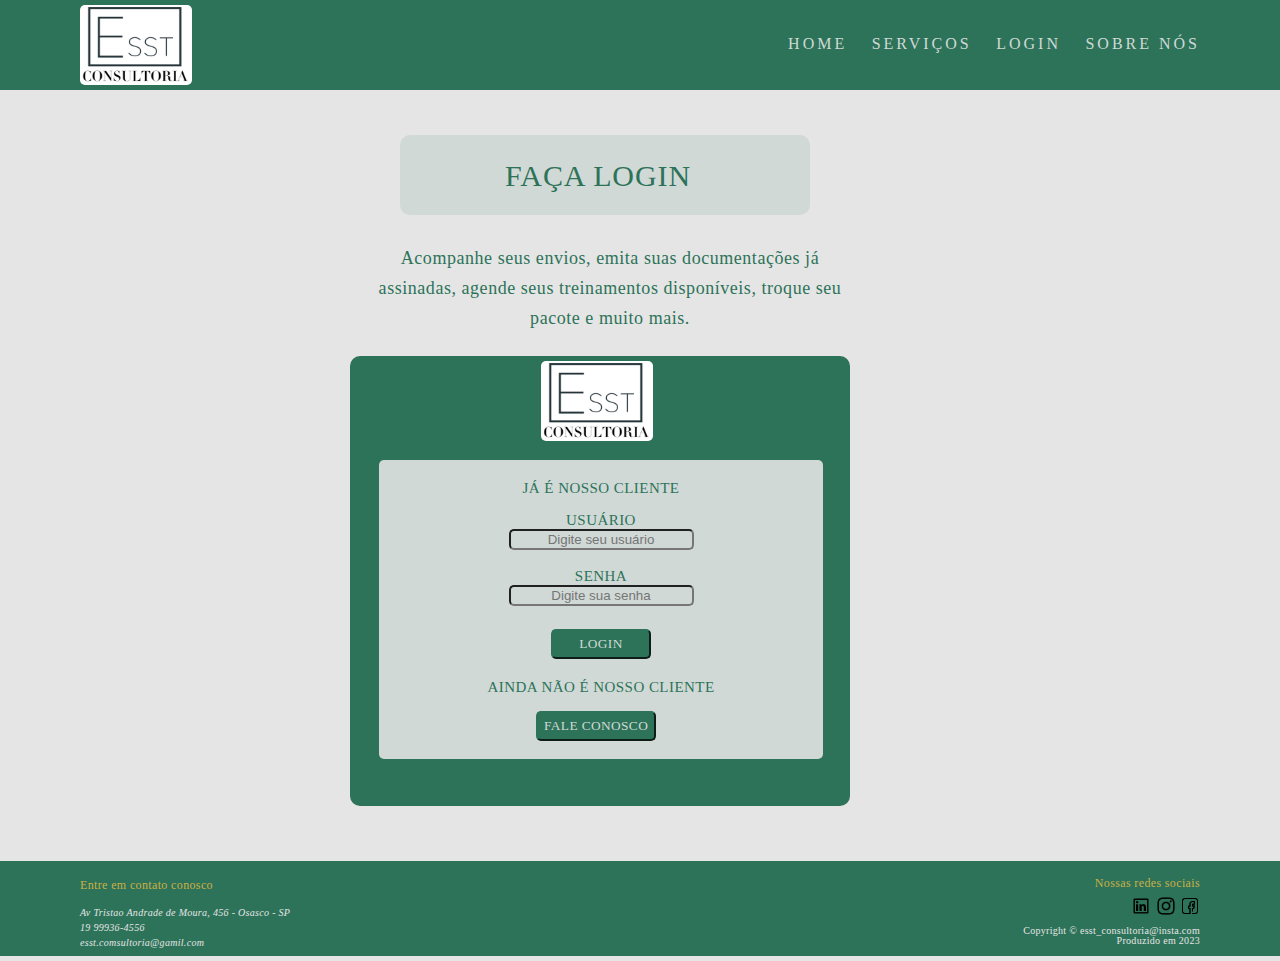
<file: login.html>
<!DOCTYPE html>
<html lang="en">
<head>
    <title>ESST|Login</title>
    <meta charset="UTF-8">
    <meta name="autor" content="Kathleen Martins">
    <meta name="description" content="projeto final do curso dev web">
    <meta name="keywords" content="HTML, CSS, JS">
    <meta name="viewport" content="width=device-width, initial-scale=1.0">
    <meta http-equiv="X-UA-Compatible" content="IE=edge">
    <link rel="stylesheet" href="style.css">
    <link rel="icon" href="imagens/imagem_logo.png">
</head>
<body>
    
    <div id="pagina">
        <header class="cabecalho">
            <img class="logo" src="imagens/logo.png" alt="logo">
            <nav class="header-nav">
                <ul>
                    <li><a href="index.html" target="_blank">Home</a></li>
                    <li><a href="index.html#servicos" target="_blank">Serviços</a></li>
                    <li><a href="#title">Login</a></li>
                    <li><a href="sobre.html" target="_blank">Sobre nós</a></li>
                </ul>
            </nav>
        </header>
        <div class="geral">
            <div id="title">
                <h2 class="texto_titulo">Faça Login</h2>
            </div>
            <p class="texto_login">Acompanhe seus envios, emita suas documentações já
                assinadas, agende seus treinamentos disponíveis, troque seu
                pacote e muito mais.</p>
            <div class="quadro">
                <img class="logo" style="left:191px;" src="imagens/logo.png" alt="logo">
                <form id="loginForm">
                    <fieldset class="quadro_interno">
                        <p class="titulo_quadro">Já é nosso cliente</p>
                        <div class="label_login">
                            <label for="username">Usuário</label><br>
                            <input class= "input" id="username" type="text" name="usuario" placeholder="Digite seu usuário" required/>   
                        </div><br>
                        <div class="label_login" >
                            <label for="password" >Senha</label><br>
                            <input  class= "input" id="password" type="password" name="password" placeholder="Digite sua senha" required />
                        </div><br>
                        <button class="botao_login" type="submit" onclick="logar(); return false" id="login" >Login</button>
                        <div><p class="titulo_quadro" style="top:10px;">Ainda não é nosso cliente</p>
                        <button class="botao_fale_conosco" style="width: auto; left:145px; top:10px;"><a href="https://api.whatsapp.com/send?phone=5535999183873" class="fale_conosco">Fale conosco</a></button><br><br>
                        </div>
                </fieldset>
                </form>
                <script>
                    function logar(){
                        var login = document.getElementById('username').value;
                        var senha = document.getElementById('password').value;

                        if(login == "admin" && senha == "admin"){
                            location.href = "painel.html";

                        }
                        else{
                            alert("Usuário ou senha inválidos")
                        }
                    }
                </script>
            </div>

        </div>
        <footer class="rodape">
        
            <div class="contatos">
                <p class="titulo_contato">Entre em contato conosco
                    <address>
                        <p class="texto_contato">Av Tristao Andrade de Moura, 456 - Osasco - SP<br>19 99936-4556<br>                
                            esst.comsultoria@gamil.com
                            </p>  
                        </adress>
                <p>
                
            </div>
            <div class="redes_sociais">
                <h2 class="titulo_redes_sociais">Nossas redes sociais
                </h2>
                <div class="icones">
                    <a href="https://www.linkedin.com/feed/" target="_blank">
                        <img src="imagens/icone_linkedin.png" class="links"></a>
                    </a>
                    <a href="https://www.instagram.com/" target="_blank">
                        <img src="imagens/icone_instagram.png" class="links"></a>
                    </a>
                    <a href="https://www.facebook.com/" target="_blank">
                        <img src="imagens/icone_facebook.png" class="links"></a>
                    </a>
                </div>
    
            </div>
            <p class="copy">Copyright &copy; esst_consultoria@insta.com <br>
                Produzido em 2023
            </p>
        </footer>
    </div>


</body>
</html>
</file>
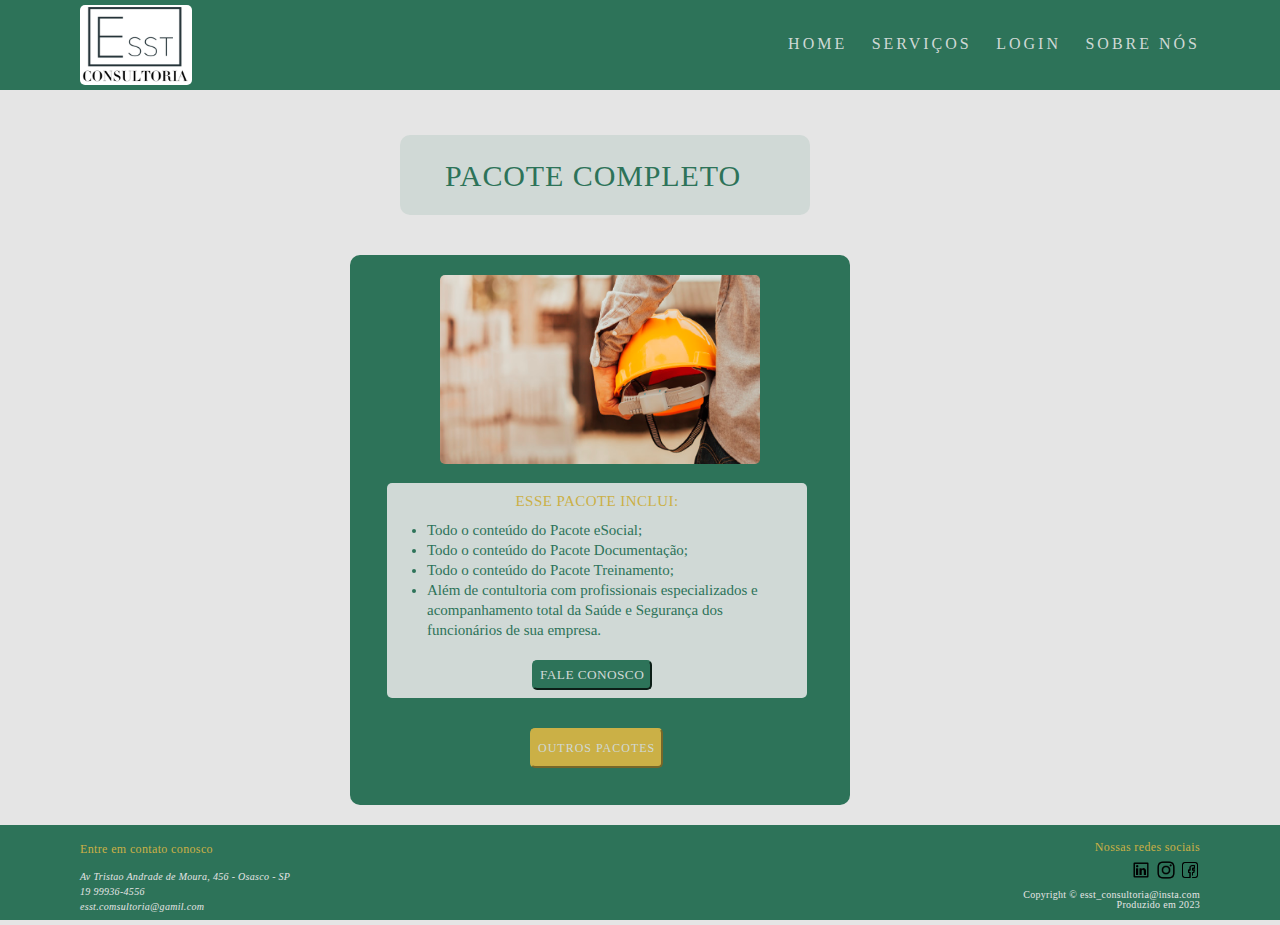
<file: pacote_completo.html>
<!DOCTYPE html>
<html lang="en">
<head>
    <title>ESST|Pacote Completo</title>
    <meta name="autor" content="Kathleen Martins">
    <meta name="description" content="projeto final do curso dev web">
    <meta name="keywords" content="HTML, CSS, JS">
    <meta name="viewport" content="width=device-width, initial-scale=1.0">
    <meta http-equiv="X-UA-Compatible" content="IE=edge">
    <link rel="stylesheet" href="style.css">
    <link rel="icon" href="imagens/imagem_logo.png">
</head>
<body>
    <div class="pagina">
        <header class="cabecalho">
            <img class="logo" src="imagens/logo.png" alt="logo">
            <nav class="header-nav">
                <ul>
                    <li><a href="index.html" target="_blank">Home</a></li>
                    <li><a href="index.html#servicos" target="_blank">Serviços</a></li>
                    <li><a href="login.html" target="_blank">Login</a></li>
                    <li><a href="sobre.html" target="_blank">Sobre nós</a></li>
                </ul>
            </nav>
        </header>
    <div class="geral">
        <div id="title">
            <h2 class="texto_titulo" style="left:45px;">Pacote Completo</h2>
        </div>
        <div class="quadro" style="top:40px; height: 550px;">
            <img class="imagem_servico" style="left:90px; top:20px;" src="imagens/banner.png" alt="imagem pacote esocial">
            <div class="quadro_interno" style="left: 37px">
                <p class="titulo_quadro" style="top:10px; color:#CBB046;">Esse pacote inclui:</p>
                <div class="paragrafo_pacote">
                <ul>
                    <li>Todo o conteúdo do Pacote eSocial;</li>
                    <li>Todo o conteúdo do Pacote Documentação;</li>
                    <li>Todo o conteúdo do Pacote Treinamento;</li>
                    <li>Além de contultoria com profissionais especializados e acompanhamento total da Saúde e Segurança dos funcionários de sua empresa.</li>
                </ul></div>
                <button class="botao_fale_conosco" style="width: auto; left:145px; top:10px;"><a href="https://api.whatsapp.com/send?phone=5535999183873" class="fale_conosco">Fale conosco</a></button><br><br>
            </div>
            <button class="botao_outros_servicos" style="width: auto; left:180px; top:50px; "><a href="index.html#servicos" class="outros_pacotes">Outros pacotes</a></button><br><br>  
            
        </div>
    </div>
        <footer class="rodape">
        
            <div class="contatos">
                <p class="titulo_contato">Entre em contato conosco
                    <address>
                        <p class="texto_contato">Av Tristao Andrade de Moura, 456 - Osasco - SP<br>19 99936-4556<br>                
                            esst.comsultoria@gamil.com
                            </p>  
                        </adress>
                <p>
                
            </div>
            <div class="redes_sociais">
                <h2 class="titulo_redes_sociais">Nossas redes sociais
                </h2>
                <div class="icones">
                    <a href="https://www.linkedin.com/feed/" target="_blank">
                        <img src="imagens/icone_linkedin.png" class="links"></a>
                    </a>
                    <a href="https://www.instagram.com/" target="_blank">
                        <img src="imagens/icone_instagram.png" class="links"></a>
                    </a>
                    <a href="https://www.facebook.com/" target="_blank">
                        <img src="imagens/icone_facebook.png" class="links"></a>
                    </a>
                </div>
    
            </div>
            <p class="copy">Copyright &copy; esst_consultoria@insta.com <br>
                Produzido em 2023
            </p>
        </footer>
    </div>
</body>
</html>
</file>
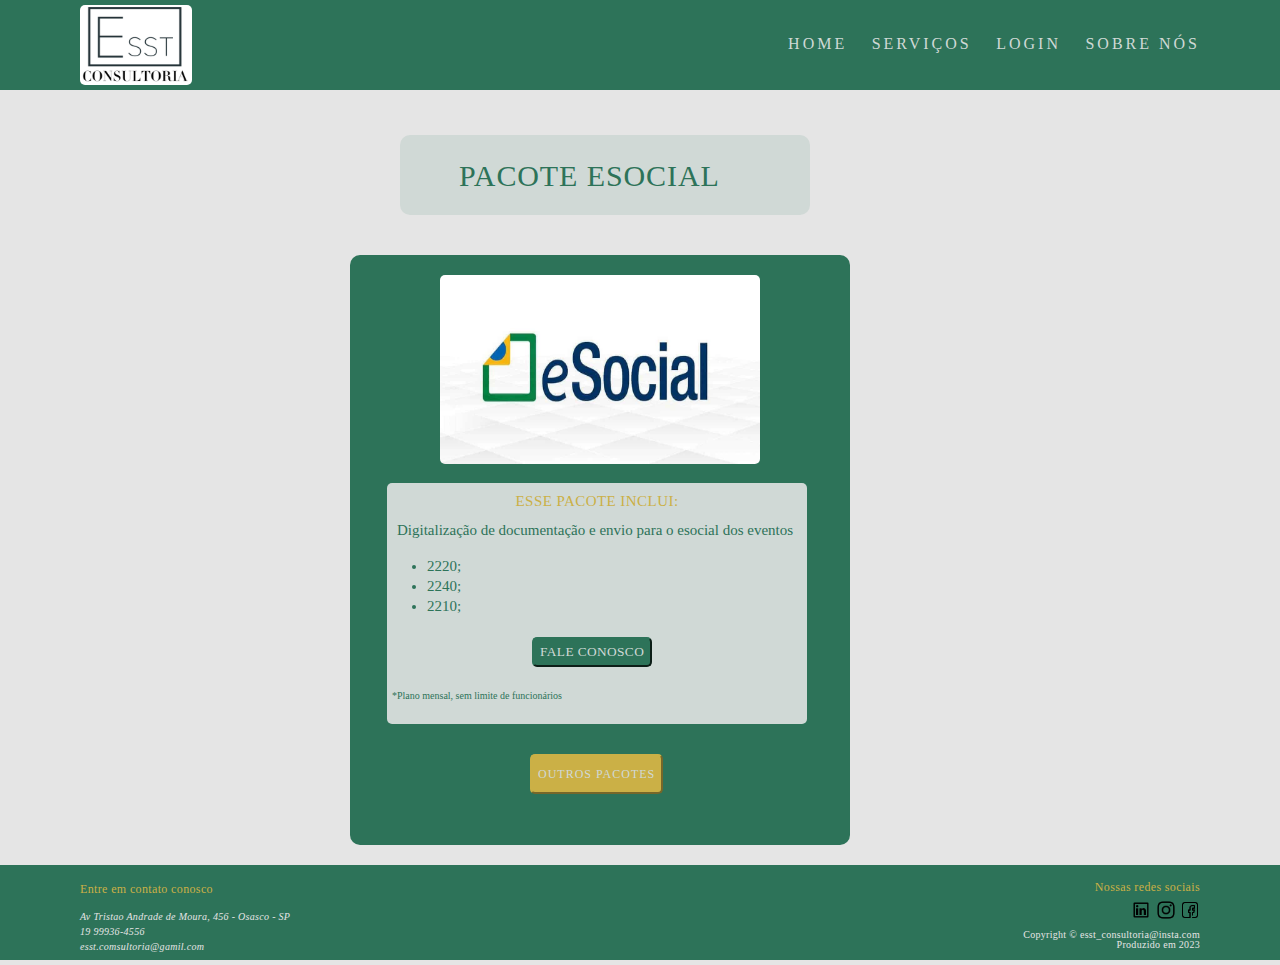
<file: pacote_eSocial.html>
<!DOCTYPE html>
<html lang="en">
<head>
    <title>ESST|Pacote eSocial</title>
    <meta charset="UTF-8">
    <meta name="autor" content="Kathleen Martins">
    <meta name="description" content="projeto final do curso dev web">
    <meta name="keywords" content="HTML, CSS, JS">
    <meta name="viewport" content="width=device-width, initial-scale=1.0">
    <meta http-equiv="X-UA-Compatible" content="IE=edge">
    <link rel="stylesheet" href="style.css">
    <link rel="icon" href="imagens/imagem_logo.png">
</head>
<body>
    <div class="pagina">
        <header class="cabecalho">
            <img class="logo" src="imagens/logo.png" alt="logo">
            <nav class="header-nav">
                <ul>
                    <li><a href="index.html"  target="_blank">Home</a></li>
                    <li><a href="index.html#servicos" target="_blank">Serviços</a></li>
                    <li><a href="login.html" target="_blank">Login</a></li>
                    <li><a href="sobre.html" target="_blank">Sobre nós</a></li>
                </ul>
            </nav>
        </header>
    <div class="geral">
        <div id="title">
            <h2 class="texto_titulo"  style="left:59px;">Pacote eSocial</h2>
        </div>
        <div class="quadro" style="top:40px; height: 590px;">
            <img class="imagem_servico" style="left:90px; top:20px;" src="imagens/pacote_esocial.jpg" alt="imagem pacote esocial">
            <div class="quadro_interno" style="left: 37px">
                <p class="titulo_quadro" style="color: #CBB046; top:10px;">Esse pacote inclui:</p>
                <p class="paragrafo_pacote" style="left: 10px;" right="10px">Digitalização de documentação e envio para o esocial dos
                    eventos
                    <ul>
                        <li class="topicos">2220;</li>
                        <li class="topicos">2240;</li>
                        <li class="topicos">2210;</li> 
                    </ul>
            </p>
            <button class="botao_fale_conosco" style="width: auto; left:145px; top:10px;"><a href="https://api.whatsapp.com/send?phone=5535999183873" class="fale_conosco">Fale conosco</a></button><br><br>
            <p class="obs">*Plano mensal, sem limite de funcionários</p><br>
            </div>
            <button class="botao_outros_servicos" style="width: auto; left:180px; top:50px; "><a href="index.html#servicos" class="outros_pacotes">Outros pacotes</a></button><br><br> 
        </div>
        
    </div>
        <footer class="rodape">
        
            <div class="contatos">
                <p class="titulo_contato">Entre em contato conosco
                    <address>
                        <p class="texto_contato">Av Tristao Andrade de Moura, 456 - Osasco - SP<br>19 99936-4556<br>                
                            esst.comsultoria@gamil.com
                            </p>  
                        </adress>
                <p>
                
            </div>
            <div class="redes_sociais">
                <h2 class="titulo_redes_sociais">Nossas redes sociais
                </h2>
                <div class="icones">
                    <a href="https://www.linkedin.com/feed/" target="_blank">
                        <img src="imagens/icone_linkedin.png" class="links"></a>
                    </a>
                    <a href="https://www.instagram.com/" target="_blank">
                        <img src="imagens/icone_instagram.png" class="links"></a>
                    </a>
                    <a href="https://www.facebook.com/" target="_blank">
                        <img src="imagens/icone_facebook.png" class="links"></a>
                    </a>
                </div>
    
            </div>
            <p class="copy">Copyright &copy; esst_consultoria@insta.com <br>
                Produzido em 2023
            </p>
        </footer>
    </div>
</body>
</html>
</file>
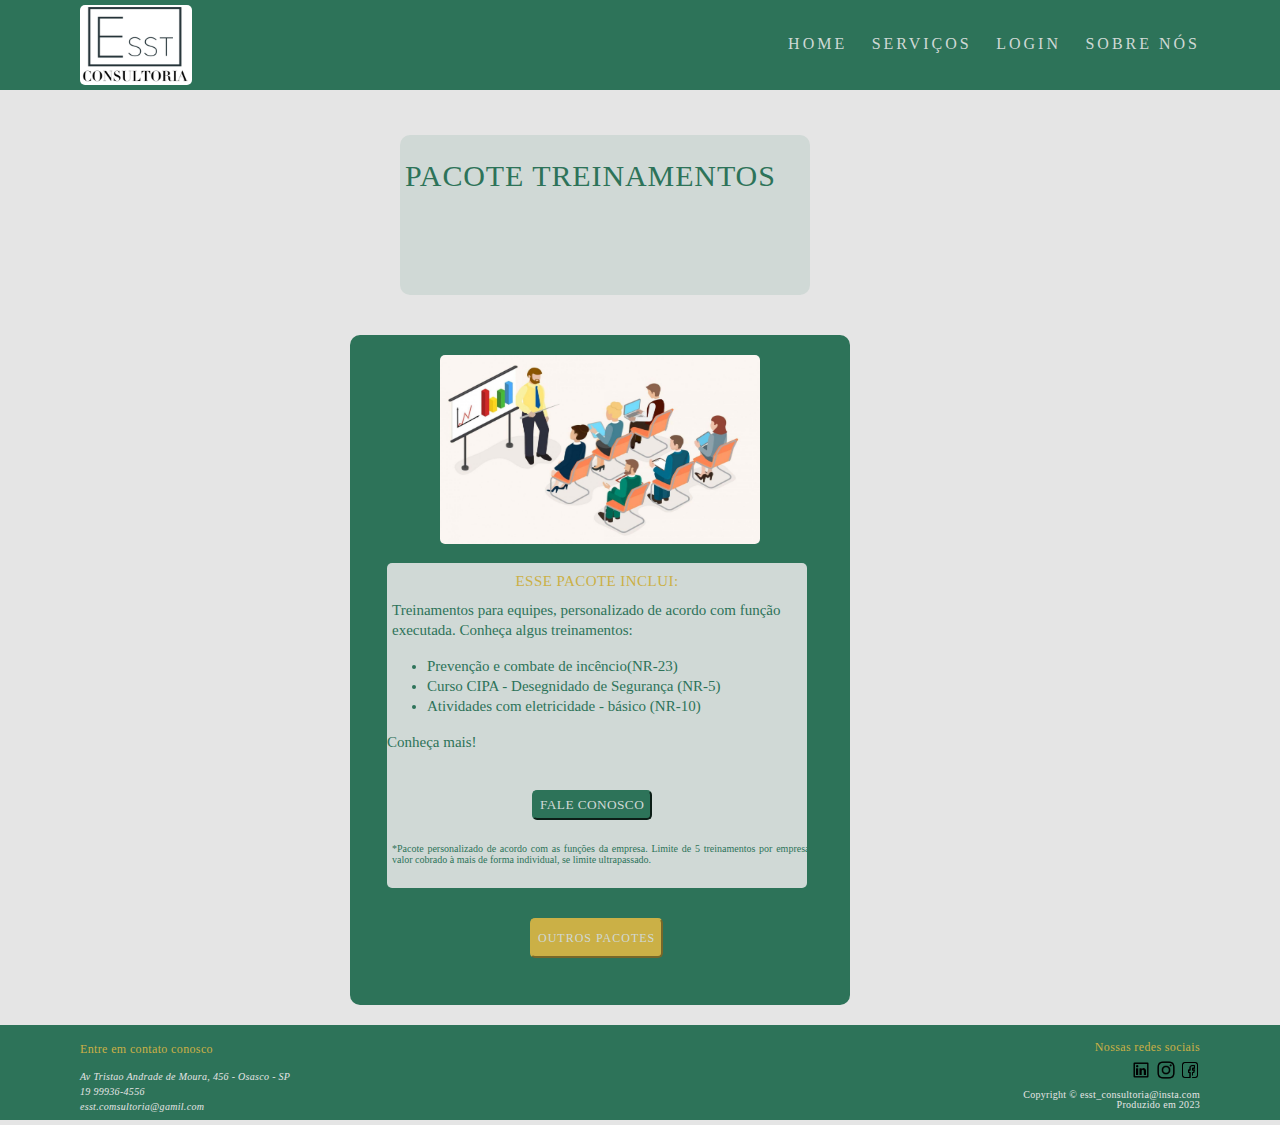
<file: pacote_treinamentos.html>
<!DOCTYPE html>
<html lang="en">
<head>
    <title>ESST|Pacote Treinamentos</title>
    <meta charset="UTF-8">
    <meta name="autor" content="Kathleen Martins">
    <meta name="description" content="projeto final do curso dev web">
    <meta name="keywords" content="HTML, CSS, JS">
    <meta name="viewport" content="width=device-width, initial-scale=1.0">
    <meta http-equiv="X-UA-Compatible" content="IE=edge">
    <link rel="stylesheet" href="style.css">
    <link rel="icon" href="imagens/imagem_logo.png">
</head>
<body>
    <div class="pagina">
        <header class="cabecalho">
            <img class="logo" src="imagens/logo.png" alt="logo">
            <nav class="header-nav">
                <ul>
                    <li><a href="index.html" target="_blank">Home</a></li>
                    <li><a href="index.html#servicos" target="_blank">Serviços</a></li>
                    <li><a href="login.html" target="_blank">Login</a></li>
                    <li><a href="sobre.html" target="_blank">Sobre nós</a></li>
                </ul>
            </nav>
        </header>
        
    <div class="geral">
        <div id="title" style="height: 160px;">
            <h2 class="texto_titulo" style="left: 5px">Pacote Treinamentos</h2>
        </div>
        <div class="quadro" style="top:40px; height: 670px;">
            <img class="imagem_servico" style="left:90px; top:20px;" src="imagens/pacote_treinamentos.jpg" alt="imagem pacote treinamento">
            <div class="quadro_interno" style="left: 37px">
                <p class="titulo_quadro" style="top:10px; color:#CBB046;">Esse pacote inclui:</p>
                <p class="paragrafo_pacote" style="left:5px;">Treinamentos para equipes, personalizado de acordo com função executada. Conheça algus treinamentos:
                <ul>
                    <li class="topicos">Prevenção e combate de incêncio(NR-23)</li>
                    <li class="topicos">Curso CIPA - Desegnidado de Segurança (NR-5)</li>
                    <li class="topicos">Atividades com eletricidade - básico (NR-10)</li>
                </ul>
            </p>
            <p class="paragrafo_pacote">Conheça mais!</p><br>
            <button class="botao_fale_conosco" style="width: auto; left:145px; top:10px;"><a href="https://api.whatsapp.com/send?phone=5535999183873" class="fale_conosco">Fale conosco</a></button><br><br>
            <p class="obs">*Pacote personalizado de acordo com as funções da empresa. Limite de 5 treinamentos por empresa, valor cobrado à mais de forma individual, se limite ultrapassado.</p><br>
        </div>
        <button class="botao_outros_servicos" style="width: auto; left:180px; top:50px; "><a href="index.html#servicos" class="outros_pacotes">Outros pacotes</a></button><br><br>  
        </div>
    </div>
    <footer class="rodape">
        
        <div class="contatos">
            <p class="titulo_contato">Entre em contato conosco
                <address>
                    <p class="texto_contato">Av Tristao Andrade de Moura, 456 - Osasco - SP<br>19 99936-4556<br>                
                        esst.comsultoria@gamil.com
                        </p>  
                    </adress>
            <p>
            
        </div>
        <div class="redes_sociais">
            <h2 class="titulo_redes_sociais">Nossas redes sociais
            </h2>
            <div class="icones">
                <a href="https://www.linkedin.com/feed/" target="_blank">
                    <img src="imagens/icone_linkedin.png" class="links"></a>
                </a>
                <a href="https://www.instagram.com/" target="_blank">
                    <img src="imagens/icone_instagram.png" class="links"></a>
                </a>
                <a href="https://www.facebook.com/" target="_blank">
                    <img src="imagens/icone_facebook.png" class="links"></a>
                </a>
            </div>

        </div>
        <p class="copy">Copyright &copy; esst_consultoria@insta.com <br>
            Produzido em 2023
        </p>
    </footer>
    </div>
</body>
</html>
</file>
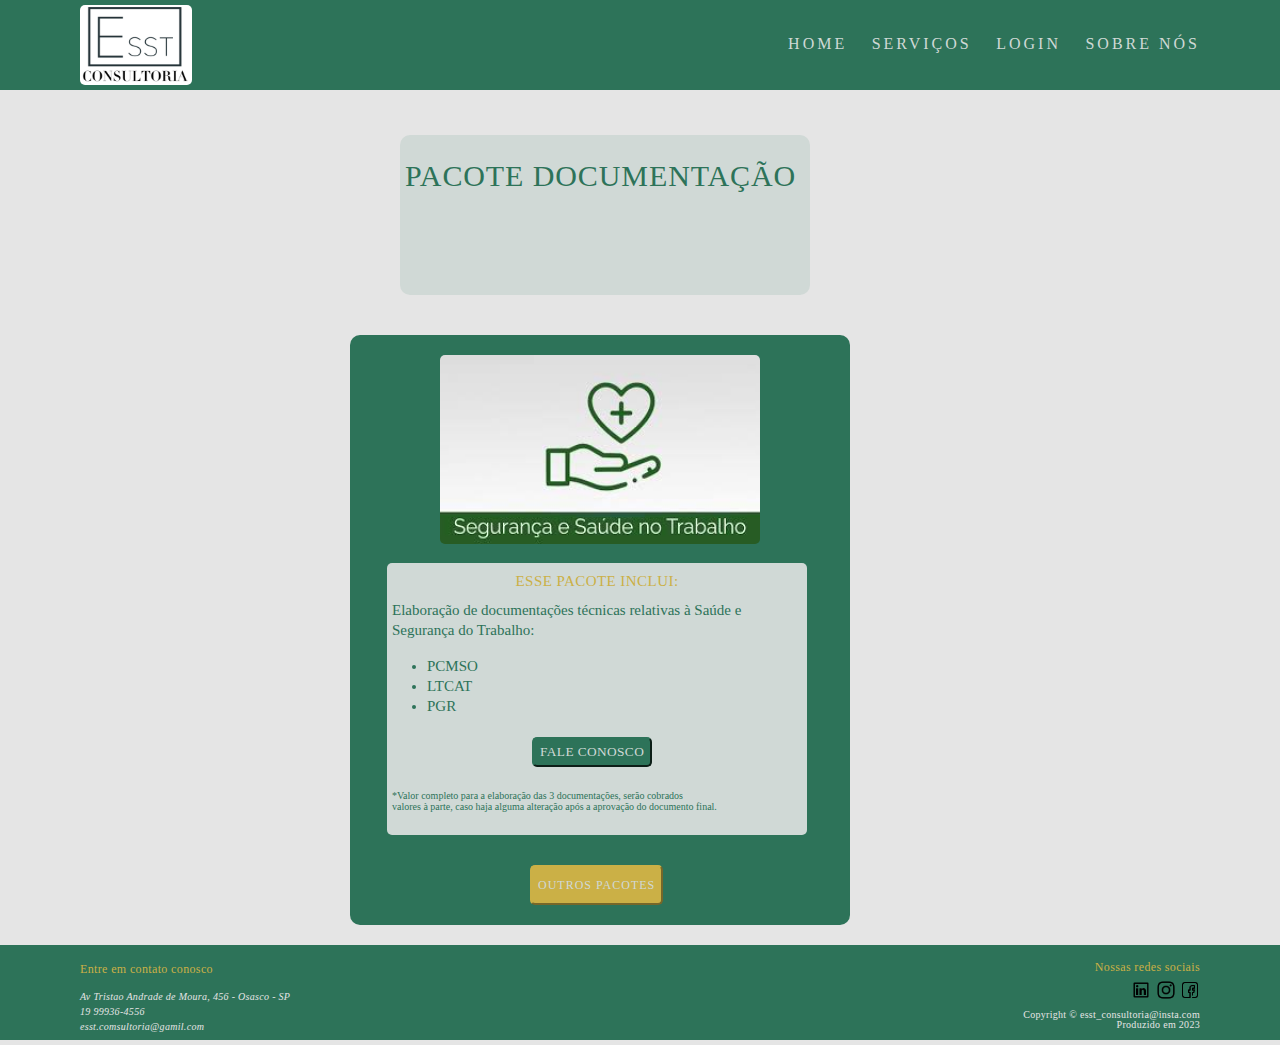
<file: pacoteDocumentacao.html>
<!DOCTYPE html>
<html lang="en">
<head>
    <title>ESST|Pacote Treinamentos</title>
    <meta charset="UTF-8">
    <meta name="autor" content="Kathleen Martins">
    <meta name="description" content="projeto final do curso dev web">
    <meta name="keywords" content="HTML, CSS, JS">
    <meta name="viewport" content="width=device-width, initial-scale=1.0">
    <meta http-equiv="X-UA-Compatible" content="IE=edge">
    <link rel="stylesheet" href="style.css">
    <link rel="icon" href="imagens/imagem_logo.png">
</head>
<body>
    <div class="pagina">
        <header class="cabecalho">
            <img class="logo" src="imagens/logo.png" alt="logo">
            <nav class="header-nav">
                <ul>
                    <li><a href="index.html" target="_blank">Home</a></li>
                    <li><a href="index.html#servicos" target="_blank">Serviços</a></li>
                    <li><a href="login.html" target="_blank">Login</a></li>
                    <li><a href="sobre.html" target="_blank">Sobre nós</a></li>
                </ul>
            </nav>
        </header>
        
    <div class="geral">
        <div id="title" style="height: 160px;">
            <h2 class="texto_titulo" style="left: 5px">Pacote Documentação</h2>
        </div>
        <div class="quadro" style="top:40px; height: 590px;">
            <img class="imagem_servico" style="left:90px; top:20px;" src="imagens/pacote_documentacao.jpeg" alt="imagem pacote documentação">
            <div class="quadro_interno" style="left: 37px">
                <p class="titulo_quadro" style="top:10px; color:#CBB046;">Esse pacote inclui:</p>
                <p class="paragrafo_pacote" style="left:5px;">Elaboração de documentações técnicas relativas à Saúde e Segurança do Trabalho:
                <ul>
                    <li class="topicos">PCMSO</li>
                    <li class="topicos">LTCAT</li>
                    <li class="topicos">PGR</li>
                </ul>
            </p>
            <button class="botao_fale_conosco" style="width: auto; left:145px; top:10px;"><a href="https://api.whatsapp.com/send?phone=5535999183873" class="fale_conosco">Fale conosco</a></button><br><br>
            <p class="obs">*Valor completo para a elaboração das 3 documentações, serão cobrados <BR> valores à parte, caso haja alguma alteração após a aprovação do documento final.</p><br>
        </div>
        <button class="botao_outros_servicos" style="width: auto; left:180px; top:50px; "><a href="index.html#servicos" class="outros_pacotes">Outros pacotes</a></button><br><br>  
        </div>
    </div>
    <footer class="rodape">
        
        <div class="contatos">
            <p class="titulo_contato">Entre em contato conosco
                <address>
                    <p class="texto_contato">Av Tristao Andrade de Moura, 456 - Osasco - SP<br>19 99936-4556<br>                
                        esst.comsultoria@gamil.com
                        </p>  
                    </adress>
            <p>
            
        </div>
        <div class="redes_sociais">
            <h2 class="titulo_redes_sociais">Nossas redes sociais
            </h2>
            <div class="icones">
                <a href="https://www.linkedin.com/feed/" target="_blank">
                    <img src="imagens/icone_linkedin.png" class="links"></a>
                </a>
                <a href="https://www.instagram.com/" target="_blank">
                    <img src="imagens/icone_instagram.png" class="links"></a>
                </a>
                <a href="https://www.facebook.com/" target="_blank">
                    <img src="imagens/icone_facebook.png" class="links"></a>
                </a>
            </div>

        </div>
        <p class="copy">Copyright &copy; esst_consultoria@insta.com <br>
            Produzido em 2023
        </p>
    </footer>
    </div>
</body>
</html>
</file>
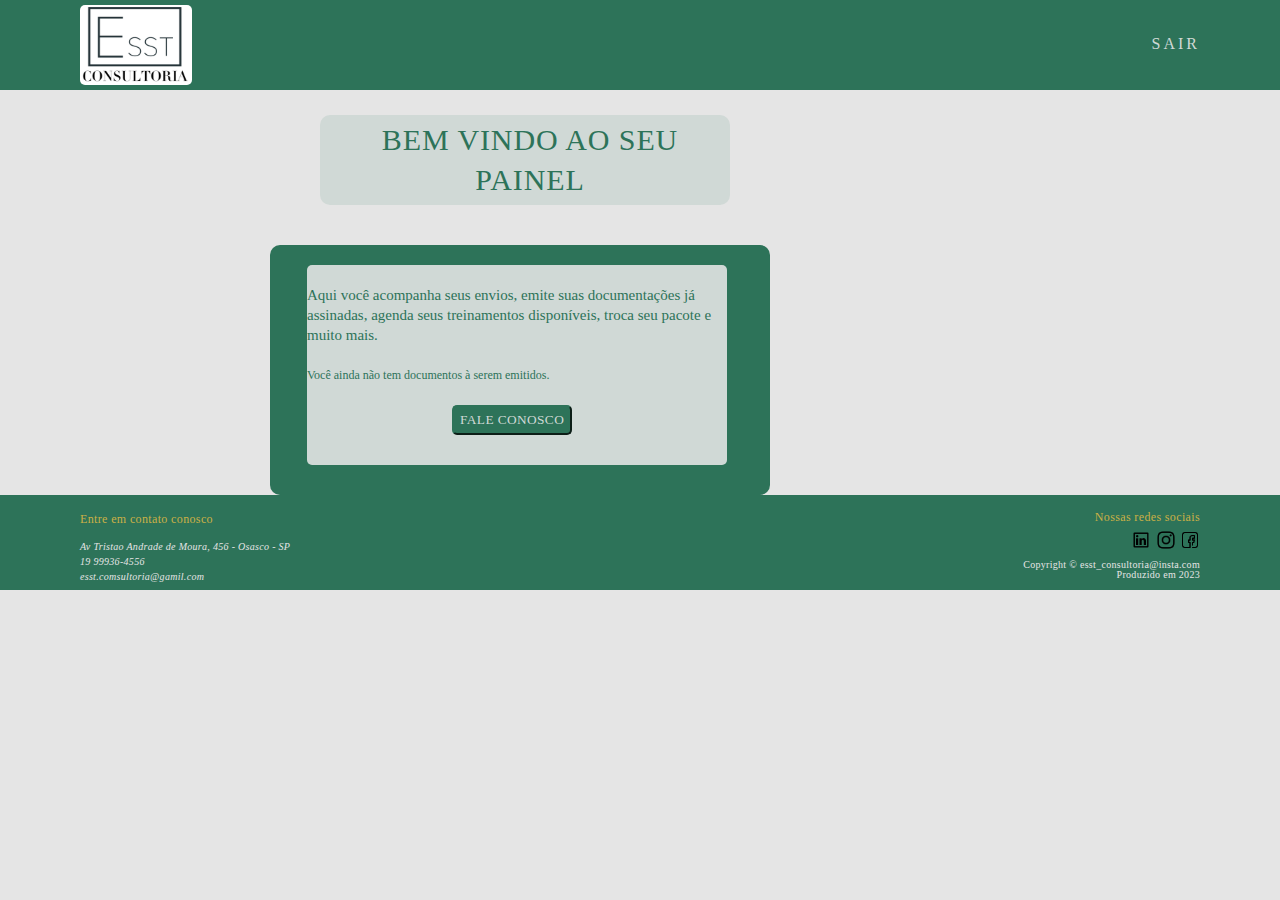
<file: painel.html>
<!DOCTYPE html>
<html lang="en">
    <title>ESST|PAINEL</title>
    <meta charset="UTF-8">
    <meta name="autor" content="Kathleen Martins">
    <meta name="description" content="projeto final do curso dev web">
    <meta name="keywords" content="HTML, CSS, JS">
    <meta name="viewport" content="width=device-width, initial-scale=1.0">
    <meta http-equiv="X-UA-Compatible" content="IE=edge">
    <link rel="stylesheet" href="style.css">
    <link rel="icon" href="imagens/imagem_logo.png">
<body>
    <div id="pagina"> 
        <header class="cabecalho">
            <img class="logo" src="imagens/logo.png" alt="logo">
            <nav class="header-nav">
                <ul>
                    <li><a href="login.html">Sair</a></li>
                </ul>
            </nav>
        </header>

        <div class="loginform">
            <div id="title" style="height:90px">
                <h2 class="texto_titulo" style="top:0; height:90px; left:5px; line-height: 40px;">Bem vindo ao seu painel</h2>
            </div>
            <div class="quadro" style="top:40px; height: 250px;">
                <div class="quadro_interno" style="left: 37px; height:200px">
                    <p1 class="paragrafo_pacote" style="text-align:center; top:20px; ">Aqui você acompanha seus envios, emite suas documentações já assinadas, agenda seus treinamentos disponíveis, troca seu pacote e muito mais.</p1>
                    <br><p2 class="paragrafo_pacote" style="text-align:center; top:40px; font-size: 12px;">Você ainda não tem documentos à serem emitidos.</p2>
                    <br><button class="botao_fale_conosco" style="width: auto; left:145px; top:60px;"><a href="https://api.whatsapp.com/send?phone=5535999183873" class="fale_conosco">Fale conosco</a></button><br><br>
                </div>    
                
            </div>
        </div>

        <footer class="rodape" style="top:40px">
            
            <div class="contatos">
                <p class="titulo_contato">Entre em contato conosco
                    <address>
                        <p class="texto_contato">Av Tristao Andrade de Moura, 456 - Osasco - SP<br>19 99936-4556<br>                
                            esst.comsultoria@gamil.com
                            </p>  
                        </adress>
                <p>
                
            </div>
            <div class="redes_sociais">
                <h2 class="titulo_redes_sociais">Nossas redes sociais
                </h2>
                <div class="icones">
                    <a href="https://www.linkedin.com/feed/" target="_blank">
                        <img src="imagens/icone_linkedin.png" class="links"></a>
                    </a>
                    <a href="https://www.instagram.com/" target="_blank">
                        <img src="imagens/icone_instagram.png" class="links"></a>
                    </a>
                    <a href="https://www.facebook.com/" target="_blank">
                        <img src="imagens/icone_facebook.png" class="links"></a>
                    </a>
                </div>

            </div>
            <p class="copy">Copyright &copy; esst_consultoria@insta.com <br>
                Produzido em 2023
            </p>
        </footer>

    </div>
</body>
</html>
</file>
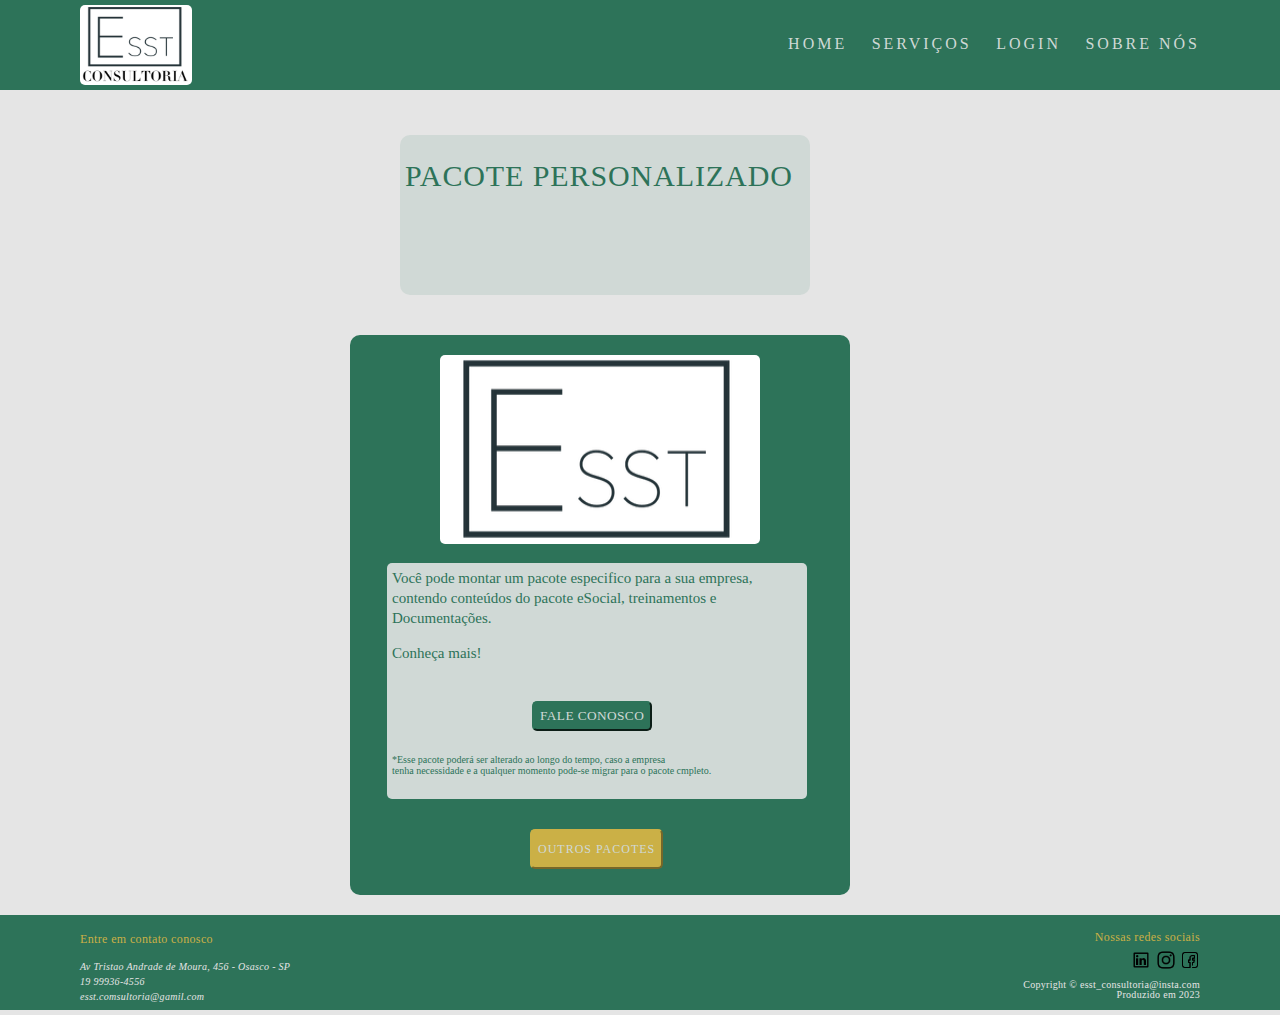
<file: personalize.html>
<!DOCTYPE html>
<html lang="en">
<head>
    <title>ESST|Pacote Treinamentos</title>
    <meta charset="UTF-8">
    <meta name="autor" content="Kathleen Martins">
    <meta name="description" content="projeto final do curso dev web">
    <meta name="keywords" content="HTML, CSS, JS">
    <meta name="viewport" content="width=device-width, initial-scale=1.0">
    <meta http-equiv="X-UA-Compatible" content="IE=edge">
    <link rel="stylesheet" href="style.css">
    <link rel="icon" href="imagens/imagem_logo.png">
</head>
<body>
    <div class="pagina">
        <header class="cabecalho">
            <img class="logo" src="imagens/logo.png" alt="logo">
            <nav class="header-nav">
                <ul>
                    <li><a href="index.html" target="_blank">Home</a></li>
                    <li><a href="index.html#servicos" target="_blank">Serviços</a></li>
                    <li><a href="login.html" target="_blank">Login</a></li>
                    <li><a href="sobre.html" target="_blank">Sobre nós</a></li>
                </ul>
            </nav>
        </header>
        
    <div class="geral">
        <div id="title" style="height: 160px;">
            <h2 class="texto_titulo" style="left: 5px">Pacote Personalizado</h2>
        </div>
        <div class="quadro" style="top:40px; height: 560px;">
            <img class="imagem_servico" style="left:90px; top:20px;" src="imagens/imagem_logo.png" alt="imagem pacote personalizado">
            <div class="quadro_interno" style="left: 37px">
            <p class="paragrafo_pacote" style="left:5px;">Você pode montar um pacote especifico para a sua empresa, contendo conteúdos do pacote eSocial, treinamentos e Documentações.           </p>
            <p class="paragrafo_pacote" style="left:5px">Conheça mais!</p><br>
            <button class="botao_fale_conosco" style="width: auto; left:145px; top:10px;"><a href="https://api.whatsapp.com/send?phone=5535999183873" class="fale_conosco">Fale conosco</a></button><br><br>
            <p class="obs">*Esse pacote poderá ser alterado ao longo do tempo, caso a empresa<br>tenha necessidade e a qualquer momento pode-se migrar para o pacote cmpleto.</p><br>
        </div>
        <button class="botao_outros_servicos" style="width: auto; left:180px; top:50px; "><a href="index.html#servicos" class="outros_pacotes">Outros pacotes</a></button><br><br>  
        </div>
    </div>
    <footer class="rodape">
        
        <div class="contatos">
            <p class="titulo_contato">Entre em contato conosco
                <address>
                    <p class="texto_contato">Av Tristao Andrade de Moura, 456 - Osasco - SP<br>19 99936-4556<br>                
                        esst.comsultoria@gamil.com
                        </p>  
                    </adress>
            <p>
            
        </div>
        <div class="redes_sociais">
            <h2 class="titulo_redes_sociais">Nossas redes sociais
            </h2>
            <div class="icones">
                <a href="https://www.linkedin.com/feed/" target="_blank">
                    <img src="imagens/icone_linkedin.png" class="links"></a>
                </a>
                <a href="https://www.instagram.com/" target="_blank">
                    <img src="imagens/icone_instagram.png" class="links"></a>
                </a>
                <a href="https://www.facebook.com/" target="_blank">
                    <img src="imagens/icone_facebook.png" class="links"></a>
                </a>
            </div>

        </div>
        <p class="copy">Copyright &copy; esst_consultoria@insta.com <br>
            Produzido em 2023
        </p>
    </footer>
    </div>
</body>
</html>
</file>
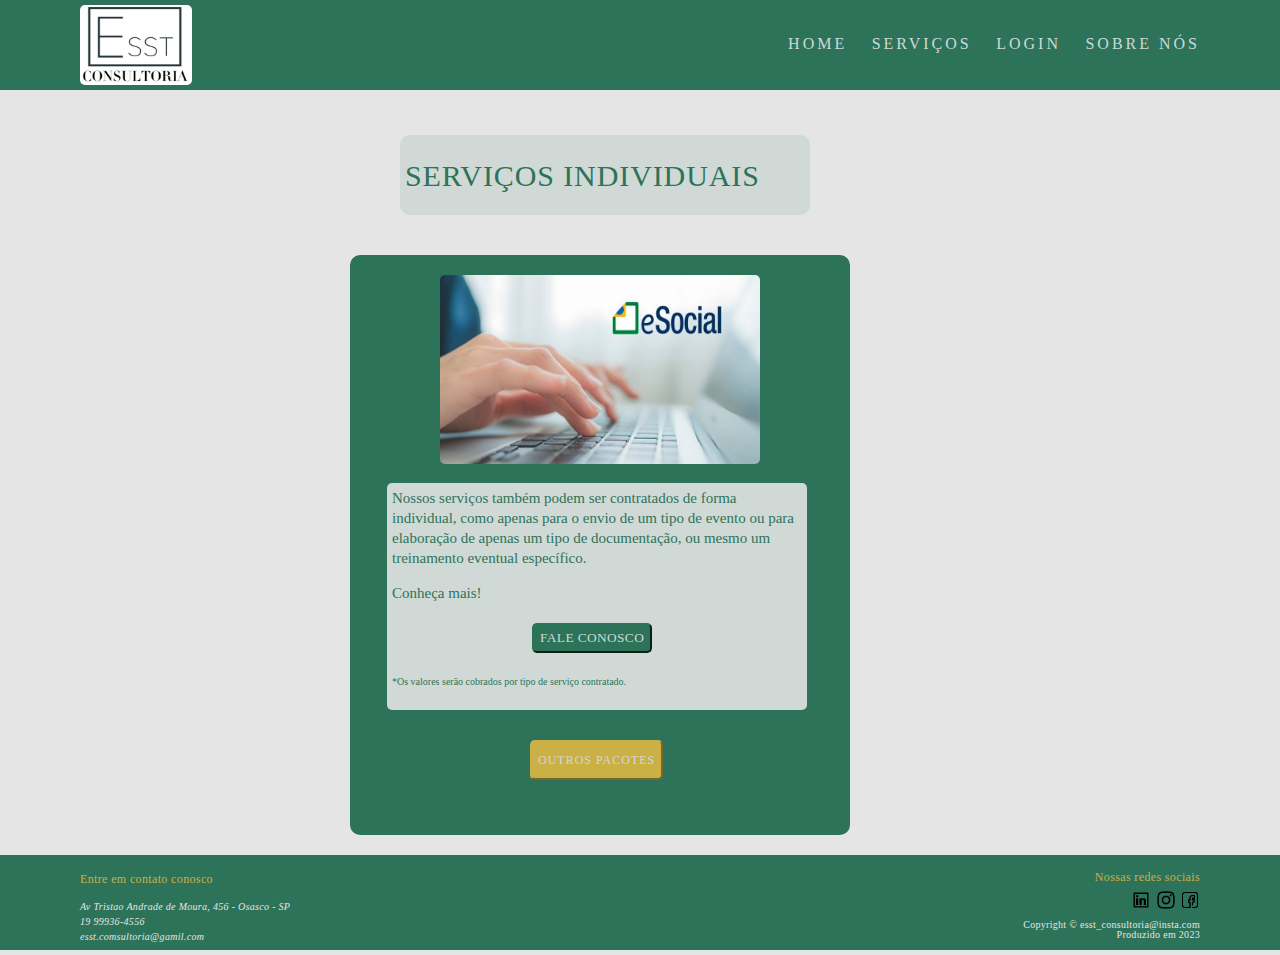
<file: planoIndividual.html>
<!DOCTYPE html>
<html lang="en">
<head>
    <title>ESST|Pacote Treinamentos</title>
    <meta charset="UTF-8">
    <meta name="autor" content="Kathleen Martins">
    <meta name="description" content="projeto final do curso dev web">
    <meta name="keywords" content="HTML, CSS, JS">
    <meta name="viewport" content="width=device-width, initial-scale=1.0">
    <meta http-equiv="X-UA-Compatible" content="IE=edge">
    <link rel="stylesheet" href="style.css">
    <link rel="icon" href="imagens/imagem_logo.png">
</head>
<body>
    <div class="pagina">
        <header class="cabecalho">
            <img class="logo" src="imagens/logo.png" alt="logo">
            <nav class="header-nav">
                <ul>
                    <li><a href="index.html" target="_blank">Home</a></li>
                    <li><a href="index.html#servicos" target="_blank">Serviços</a></li>
                    <li><a href="login.html" target="_blank">Login</a></li>
                    <li><a href="sobre.html" target="_blank">Sobre nós</a></li>
                </ul>
            </nav>
        </header>
        
    <div class="geral">
        <div id="title">
            <h2 class="texto_titulo" style="left: 5px">Serviços Individuais</h2>
        </div>
        <div class="quadro" style="top:40px; height: 580px;">
            <img class="imagem_servico" style="left:90px; top:20px;" src="imagens/pacote_individual.jpeg" alt="imagem pacote individual">
            <div class="quadro_interno" style="left: 37px">
            <p class="paragrafo_pacote" style="left:5px;">Nossos serviços também podem ser contratados de forma individual, como apenas para o envio de um tipo de evento ou para elaboração de apenas um tipo de documentação, ou mesmo um treinamento eventual específico. </p>
            <p class="paragrafo_pacote" style="left:5px;">Conheça mais!</p>
            <button class="botao_fale_conosco" style="width: auto; left:145px; top:10px;"><a href="https://api.whatsapp.com/send?phone=5535999183873" class="fale_conosco">Fale conosco</a></button><br><br>
            <p class="obs">*Os valores serão cobrados por tipo de serviço contratado.
            </p><br>
        </div>
        <button class="botao_outros_servicos" style="width: auto; left:180px; top:50px; "><a href="index.html#servicos" class="outros_pacotes">Outros pacotes</a></button><br><br>  
        </div>
    </div>
    <footer class="rodape">
        
        <div class="contatos">
            <p class="titulo_contato">Entre em contato conosco
                <address>
                    <p class="texto_contato">Av Tristao Andrade de Moura, 456 - Osasco - SP<br>19 99936-4556<br>                
                        esst.comsultoria@gamil.com
                        </p>  
                    </adress>
            <p>
            
        </div>
        <div class="redes_sociais">
            <h2 class="titulo_redes_sociais">Nossas redes sociais
            </h2>
            <div class="icones">
                <a href="https://www.linkedin.com/feed/" target="_blank">
                    <img src="imagens/icone_linkedin.png" class="links"></a>
                </a>
                <a href="https://www.instagram.com/" target="_blank">
                    <img src="imagens/icone_instagram.png" class="links"></a>
                </a>
                <a href="https://www.facebook.com/" target="_blank">
                    <img src="imagens/icone_facebook.png" class="links"></a>
                </a>
            </div>

        </div>
        <p class="copy">Copyright &copy; esst_consultoria@insta.com <br>
            Produzido em 2023
        </p>
    </footer>
    </div>
</body>
</html>
</file>
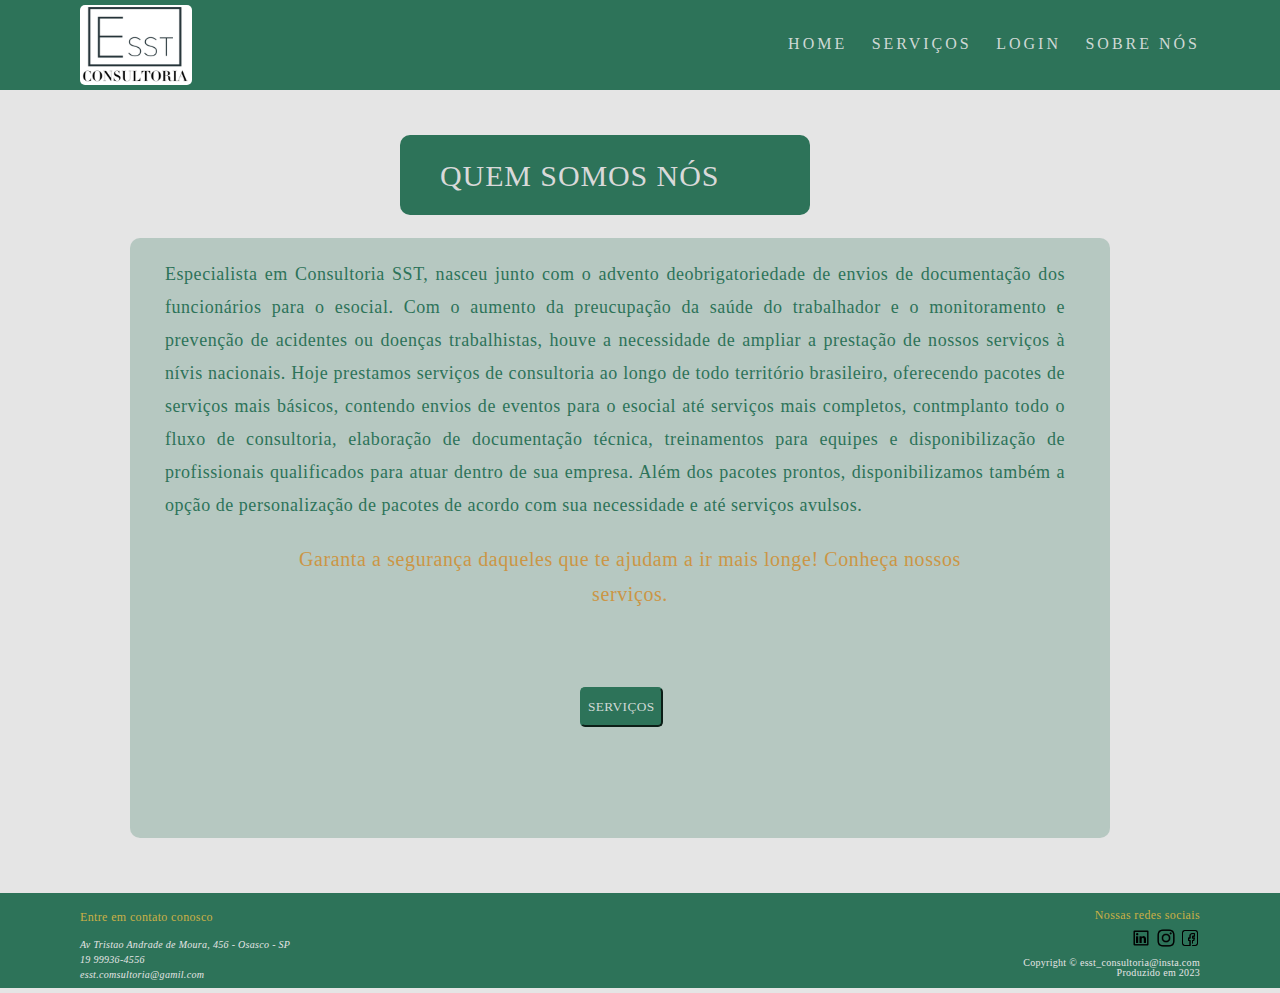
<file: sobre.html>
<!DOCTYPE html>
<html lang="en">
<head>
    <title>ESST|Sobre Nós</title>
    <meta charset="UTF-8">
    <meta name="autor" content="Kathleen Martins">
    <meta name="description" content="projeto final do curso dev web">
    <meta name="keywords" content="HTML, CSS, JS">
    <meta name="viewport" content="width=device-width, initial-scale=1.0">
    <meta http-equiv="X-UA-Compatible" content="IE=edge">
    <link rel="stylesheet" href="style.css">
    <link rel="icon" href="imagens/imagem_logo.png">
</head>
<body>
    <div id="pagina">
        <header class="cabecalho">
            <img class="logo" src="imagens/logo.png" alt="logo">
            <nav class="header-nav">
                <ul>
                    <li><a href="index.html">Home</a></li>
                    <li><a href="index.html#servicos">Serviços</a></li>
                    <li><a href="login.html">Login</a></li>
                    <li><a href="#sobre_geral">Sobre nós</a></li>
                </ul>
            </nav>
        </header>
        <div class="geral">
            <div id="title_sobre">
                <h2 class="texto_titulo" style="left:40px; color: #D9D9D9;">Quem somos nós</h2>
            </div>
            <div class="quadro_sobre">
                <p class="texto_1">Especialista em Consultoria SST, nasceu junto com o advento deobrigatoriedade de
                    envios de documentação dos funcionários para o esocial. Com o aumento da preucupação da
                    saúde do trabalhador e o monitoramento e prevenção de acidentes ou doenças
                    trabalhistas, houve a necessidade de ampliar a prestação de nossos serviços à nívis
                    nacionais. 
                    
                    
                    Hoje prestamos serviços de consultoria ao longo de todo território brasileiro,
                    oferecendo pacotes de serviços mais básicos, contendo envios de eventos para o esocial até
                    serviços mais completos, contmplanto todo o fluxo de consultoria, elaboração de
                    documentação técnica, treinamentos para equipes e disponibilização de profissionais
                    qualificados para atuar dentro de sua empresa.
                    
                    
                    Além dos pacotes prontos, disponibilizamos também a opção de personalização de pacotes
                    de acordo com sua necessidade e até serviços avulsos.
                    
                </p>
                <p class="texto_2">Garanta a segurança daqueles que te ajudam a ir mais
                    longe!
                    Conheça nossos serviços.</p>
                    <button class="botao_fale_conosco" style="width: auto; height: 40px; left:450px;"><a href="index.html#servicos" class="fale_conosco">Serviços</a></button><br><br>
            </div>
           
        </div>
        <footer class="rodape">
        
            <div class="contatos">
                <p class="titulo_contato">Entre em contato conosco
                    <address>
                        <p class="texto_contato">Av Tristao Andrade de Moura, 456 - Osasco - SP<br>19 99936-4556<br>                
                            esst.comsultoria@gamil.com
                            </p>  
                        </adress>
                <p>
                
            </div>
            <div class="redes_sociais">
                <h2 class="titulo_redes_sociais">Nossas redes sociais
                </h2>
                <div class="icones">
                    <a href="https://www.linkedin.com/feed/" target="_blank">
                        <img src="imagens/icone_linkedin.png" class="links"></a>
                    </a>
                    <a href="https://www.instagram.com/" target="_blank">
                        <img src="imagens/icone_instagram.png" class="links"></a>
                    </a>
                    <a href="https://www.facebook.com/" target="_blank">
                        <img src="imagens/icone_facebook.png" class="links"></a>
                    </a>
                </div>
    
            </div>
            <p class="copy">Copyright &copy; esst_consultoria@insta.com <br>
                Produzido em 2023
            </p>
        </footer>

    </div>
</body>
</html>
</file>
<file: style.css>
body{
    background-color: #E5E5E5;
    font-family: Arial, Helvetica, sans-serif;
    margin: 0;
}

.cabecalho{
    background-color: #2D7359;
    left: 0px;
    top: 0px;
    height: 90px;
}

.logo{
    position: relative;
    height: 80px;
    top: 5px;
    left: 80px;
    border-radius: 5px;
}

.header-nav{
    position: absolute;
    top: 0;
    right: 0;
    height: 100%;
}

.header-nav ul{
    margin: 25px 70px 0 0;
    padding: 0;
}

.header-nav li{
    list-style: none;
    display: inline-block;
    margin: 0;
    padding: 10px;
}

.header-nav a{
    color: #D0D9D6;
    text-decoration: none;
    text-transform: uppercase;
    letter-spacing: 3px;
    font-family: 'IM FELL Double Pica';
}

.header-nav a:hover{
    color: #CBB046;
}

.banner{
    position: relative;
    width: 1206px;
    height: 550px;
    background-image: linear-gradient(0deg, rgba(45, 115, 89, 0.25), rgba(45, 115, 89, 0.25));
}

.descricao_banner{
    position: absolute;
    width: 480px;
    height: 400px;
    left: 80px;
    top: 145px;
    background: #2D7359;
    border-radius: 20px 20px 20px 20px;
}

.paragrafo_1{
    position: relative;
    text-align: justify;
    height: 183px;
    width: 440px;
    right: 20px;
    left: 20px;
    top: 20px;
    font-size: 15px;
    line-height: 35px;
    color: #D0D9D6;
    font-family: 'IM FELL Double Pica';
}

.paragrafo_2{
    position: relative;
    width: 440px;
    height: 76.35px;
    left: 20px;
    font-family: 'IM FELL Double Pica SC';
    font-style: normal;
    font-weight: 400;
    font-size: 15px;
    line-height: 38px;
    text-align: center;
    color: #CBB046;
}
.paragrafo_3{
    position: relative;
    width: 440px;
    height: 38px;
    left: 20px;
    font-family: 'IM FELL Double Pica SC';
    font-style: normal;
    font-weight: 400;
    font-size: 18px;
    line-height: 38px;
    text-align: center;
    letter-spacing: 0.03em;
    color: #D0D9D6;
}

.botao_saiba_mais{
    position: relative;
    background-color: #CBB046;
    border-color: #CBB046;
    border-radius: 5px;
    width: 100px;
    height: 40px;
    left: 350px;
    bottom: 15px;
}
.texto{
    text-decoration: none;
    text-transform: uppercase;
    font-family: 'IM FELL Double Pica';
    font-size: 12px;
    color: #D0D9D6;
    letter-spacing: 1px;
    font-style:inherit;
}
.texto:hover{
    color: #2D7359;
}

#servicos {
    overflow-x: scroll;
    scroll-snap-type: x mandatory;
    scroll-padding-left: 20px;
    display: grid;
    width: 100%;
    grid-auto-flow: column;
    gap: 10px;
    height: 570px;
}


.pacote_fundo{
    position: relative;
    width: 420px;
    height: 490px;
    background: #2D7359;
    border-radius: 10px 10px 10px 10px;
    top: 40px;
    left: 80px;
}
.titulo_servicos{
    position: relative;
    width: 100px;
    font-family: 'IM FELL Double Pica SC';
    text-transform: uppercase;
    font-weight: 400;
    font-size: 30px;
    line-height: 35px;
    display: flex;
    align-items: center;
    text-align: center;
    letter-spacing: 0.03em;
    color: #CBB046;
    left: 135px;
    top: 20px;
}

.imagem_servico{
    position: relative;
    width: 320px;
    height: 189px;
    border-radius: 5px;
    left: 50px;
    top: 10px;
}

.paragrafo_servico{
    position: relative;
    width: 289px;
    font-family: 'IM FELL Double Pica SC';
    font-weight: 400;
    font-size: 20px;
    line-height: 35px;
    display: flex;
    align-items: center;
    text-align: center;
    color: #D0D9D6;
    left: 73px;
    top: 10px
}

.botao_detalhes{
    position: relative;
    background-color: #CBB046;
    border-color: #CBB046;
    border-radius: 5px;
    width: 100px;
    height: 40px;
    left: 163px;
    top: 10px;
}
.texto_detalhes{
    text-decoration: none;
    text-transform: uppercase;
    font-family: 'IM FELL Double Pica';
    font-size: 12px;
    color: #D0D9D6;
    letter-spacing: 1px;
    font-style:inherit;
}
.texto_detalhes:hover{
    color: #2D7359;
}
.botao_outros_servicos{
    position: relative;
    background-color: #CBB046;
    border-color: #CBB046;
    border-radius: 5px;
    width: 100px;
    height: 40px;
    left: 163px;
    top: 10px;
}
.outros_pacotes{
    text-decoration: none;
    text-transform: uppercase;
    font-family: 'IM FELL Double Pica';
    font-size: 12px;
    color: #D0D9D6;
    letter-spacing: 1px;
    font-style:inherit;
}
.outros_pacotes:hover{
    color: #2D7359;
}
#formulario{
    position: relative;
    top: 20px;
    left: 80px;
    width: 1046px;
    border: none;
    border-radius: 10px;
    background-color: #D0D9D6;
}
.titulo_formulario{
    position: relative;
    top: 5px;
    font-family: 'IM FELL Double Pica';
    font-size: 18px;
    text-align: center;
    color: #2D7359;
}
.label{
    position: relative;
    top: 5px;
    font-family: 'IM FELL Double Pica';
    text-transform: uppercase;
    font-size: 15px;
    text-align: center;
    color: #CBB046;
    line-height: 25px;
}
.input{
    border-radius: 5px;
    background-color: #D0D9D6;
    text-align: center;
}
.input:focus{
    background-color: #E5E5E5;
}
.botao_formulario{
    position: relative;
    background-color:#2D7359;
    border-color:#2D7359;
    border-radius: 5px;
    width: 100px;
    height: 30px;
    left: 469px;
    top: 5px;
}
.botao_receber{
    text-decoration: none;
    text-transform: uppercase;
    font-family: 'IM FELL Double Pica';
    font-size: 12px;
    color: #D0D9D6;
    letter-spacing: 1px;
    font-style:inherit;
}
.botao_receber:hover{
    color: #CBB046;
}
.geral{
    padding-top: 20px;
    padding-left: 80px;
    padding-right: 80px;
    padding-bottom: 20px;
}
#title{
    position:relative;
    left: 320px;
    right: 320px;
    width: 410px;
    height: 80px;
    background-color: #D0D9D6;
    border-radius: 10px;
}
#title_sobre{
    position:relative;
    left: 320px;
    right: 320px;
    width: 410px;
    height: 80px;
    background-color:#2D7359;
    border-radius: 10px;
}

.texto_titulo{
    position: relative;
    top: 8px;
    left: 105px;
    width: auto;
    height: auto;
    text-align: center;
    font-family: 'IM FELL Double Pica SC';
    text-transform: uppercase;
    font-weight: 400;
    font-size: 30px;
    line-height: 65px;
    display: flex;
    align-items: center;
    letter-spacing: 0.03em;
    color: #2D7359;

}
.texto_login{
    position: relative;
    width: 500px;
    height: 100px;
    top: 5px;
    left: 280px;
    font-family: 'IM FELL Double Pica SC';
    font-style: normal;
    font-weight: 400;
    font-size: 18px;
    line-height: 30px;
    display: flex;
    align-items: center;
    text-align: center;
    letter-spacing: 0.03em;
    color: #2D7359;
}
.quadro{
    position: relative;
    width: 500px;
    height: 450px;
    left: 270px;
    top: 5px;
    background-color: #2D7359;
    border-radius: 10px;

}
.quadro_sobre{
    position: relative;
    width: 980px;
    height: 600px;
    left: 50px;
    top: 5px;
    background-color: rgba(45, 115, 89, 0.25);
    border-radius: 10px;
}
.texto_1{
    position: relative;
    width: 900px;
    height: auto;
    left: 35px;
    top: 20px;
    font-family: 'IM FELL Double Pica SC';
    font-style: normal;
    font-weight: 400;
    font-size: 18px;
    line-height: 33px;
    letter-spacing: 0.03em;
    color: #2D7359;
    text-align: justify;
}
.texto_2{
    position: relative;
    width: 700px;
    height: 140px;
    left: 150px;
    top: 20px;
    font-family: 'IM FELL Double Pica SC';
    font-style: normal;
    font-weight: 400;
    font-size: 20px;
    line-height: 35px;
    text-align: center;
    letter-spacing: 0.03em;
    color: #CB9646;
}
.quadro_interno{
    position: relative;
    top: 20px;
    width: 420px;
    left: 27px;
    background-color: #D0D9D6;
    border: none;
    border-radius: 5px;
}
.titulo_quadro{
    position: relative;
    font-family: 'IM FELL Double Pica SC';
    text-transform: uppercase;
    letter-spacing: 0.03em;
    color: #2D7359;
    font-size: 15px;
    text-align: center;
}
.paragrafo_pacote{
    position: relative;
    top: 5px;
    width: 410px;
    text-align: left;
    font-size: 15px;
    font-family: 'IM FELL Double Pica SC';
    color: #2D7359;
    line-height: 20px ;
}
.topicos{
    position: relative;
    top: 5px;
    width: 410px;
    text-align: left;
    font-size: 15px;
    font-family: 'IM FELL Double Pica SC';
    color: #2D7359;
    line-height: 20px ;
}
.label_login{
    position: relative;
    text-align: center;
    font-family: 'IM FELL Double Pica SC';
    text-transform: uppercase;
    letter-spacing: 0.03em;
    color: #2D7359;
    font-size: 15px;
}
.botao_login{
    position: relative;
    background-color:#2D7359;
    border-color:#2D7359;
    border-radius: 5px;
    width: 100px;
    height: 30px;
    left: 160px;
    top: 5px;
}
#login{
    color: #D0D9D6;
    text-decoration: none;
    font-family: 'IM FELL Double Pica SC';
    text-transform: uppercase;
    letter-spacing: 0.03em;
}
#login:hover{
    color:#CBB046;
}
.botao_fale_conosco{
    position: relative;
    background-color:#2D7359;
    border-color:#2D7359;
    border-radius: 5px;
    width: 100px;
    height: 30px;
    left: 160px;
    top: 5px;
}
.fale_conosco{
    color: #D0D9D6;
    text-decoration: none;
    font-family: 'IM FELL Double Pica SC';
    text-transform: uppercase;
    letter-spacing: 0.03em;
}
.fale_conosco:hover{
    color:#CBB046;
}
.obs{
    position:relative;
    top: 5px;
    left: 5px;
    text-align: justify;
    font-size: 10px;
    color: #2D7359;
    font-family: 'IM FELL Double Pica SC';

}
.rodape{
    position: relative;
    background-color: #2D7359;
    top: 40px;
    bottom: 20px;
    display: grid;
    height: 95px;
}
.titulo_contato{
    position: relative;
    left: 80px;
    top: 5px;
    font-family: 'IM FELL Double Pica SC';
    font-weight: 400;
    line-height: 15px;
    display: flex;
    align-items: center;
    letter-spacing: 0.03em;
    color: #CBB046;
    font-size: 12px;
}
.texto_contato{
    position: relative;
    left: 80px;
    top: 5px;
    font-family: 'IM FELL Double Pica SC';
    font-weight: 400;
    line-height: 15px;
    display: flex;
    align-items: center;
    letter-spacing: 0.03em;
    color:#E5E5E5;
    font-size: 10px;
}
.titulo_redes_sociais{
    position: absolute;
    right: 80px;
    top: 5px;
    font-family: 'IM FELL Double Pica SC';
    font-weight: 400;
    line-height: 15px;
    display: flex;
    align-items: center;
    letter-spacing: 0.03em;
    color: #CBB046;
    font-size: 12px;
 
}
.icones{
    position: absolute;
    right: 80px;
    top: 35px; 
}
.links{
    width: 20px;
    height: 20px;
    left: 1218px;
    top: 2135px;
}
.copy{
    position: absolute;
    right: 80px;
    top: 55px;
    font-family: 'IM FELL Double Pica SC';
    font-weight: 400;
    line-height: 10px;
    display: flex;
    align-items: center;
    letter-spacing: 0.03em;
    color:#E5E5E5;
    font-size: 10px;
    text-align: right;
}
</file>
